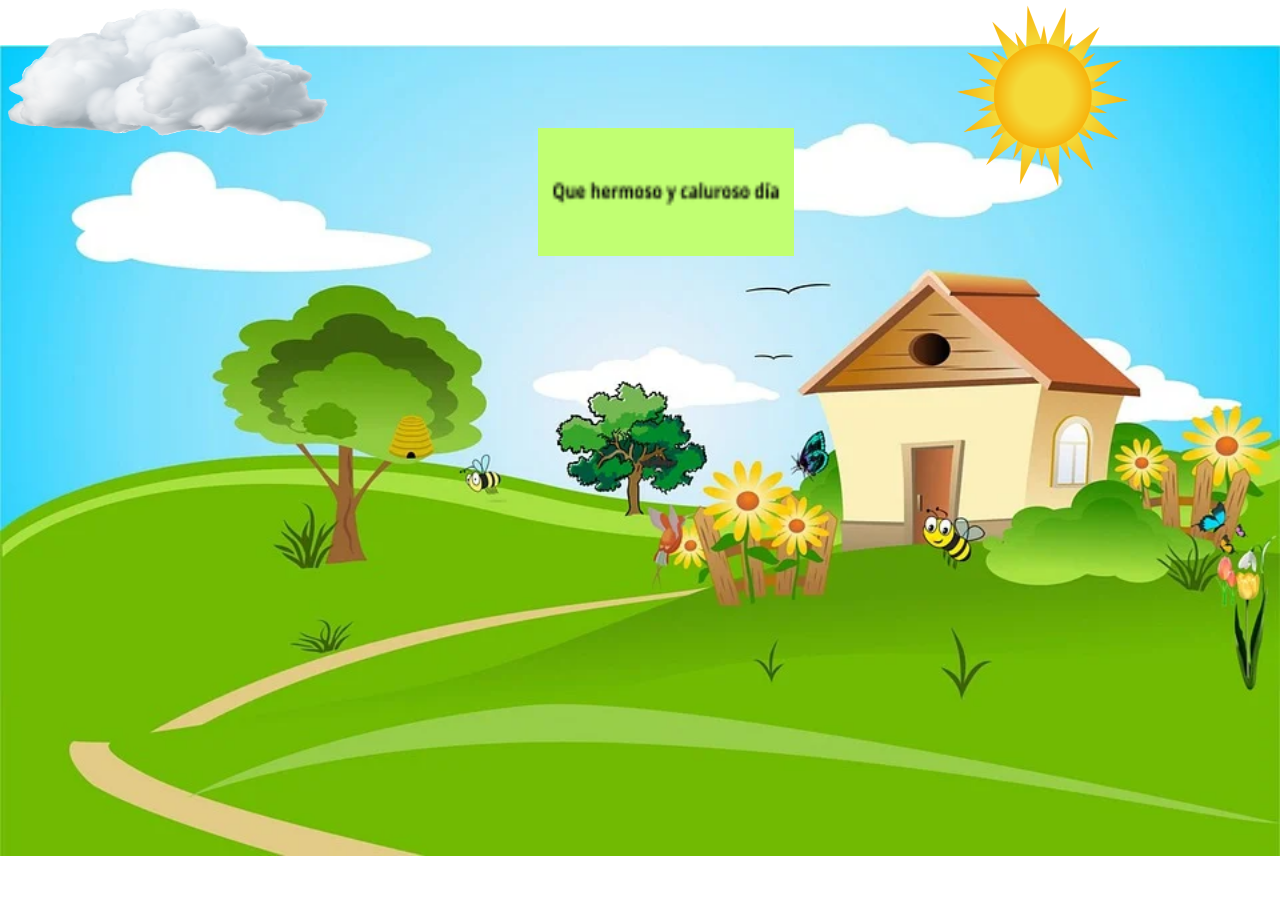
<file: animacion/index.html>
<!DOCTYPE html>
<html lang="en">
<head>
    <meta charset="UTF-8">
    <meta name="viewport" content="width=device-width, initial-scale=1.0">
    <link rel="stylesheet" href="styles.css">
    <title>Document</title>
</head>
<body>
    <div id="animacion">
        <div id="mensajes">
            <img src="img/mensaje.png">
        </div>
        <div id="nube">
            <img src="img/cloud.webp">
        </div> 
        <div id="lluvia">
            <img src="img/rain.png">
        </div>
    </div>
    <div id="sol">
        <img src="img/sun.png">
    </div>
    <div id="flor">
        <img src="img/flower.webp">
    </div> 
</body>
</html>
</file>
<file: animacion/styles.css>
body {
    background-image: url(img/house.webp);
    background-size: contain;
    background-repeat: no-repeat;
    background-attachment: fixed;
    background-position: center;
    width: 150vw;
    height: 50vw;
}
html{
    overflow: hidden;
    
}
#nube img {
    width: 25vw;
    height: 10vw;
    position: absolute;
    animation-fill-mode: forwards;
    animation-name: nube;
    animation-duration: 6s;
    animation-delay: 0s;
    animation-iteration-count: 1;
    animation-timing-function: ease-out;
    animation-direction: normal;
}
#flor img {
    width: 20vw;
    height: 20vw;
    position: absolute;
    bottom: 0vw;
    left: 40vw;
    opacity: 0;
    animation-name: flower;
    animation-duration: 5s;
    animation-delay: 6s;
    animation-iteration-count: 1;
    animation-timing-function: ease;
    animation-direction:normal;
    animation-fill-mode: both;

}
#sol img {
    width: 25vw;
    height: 15vw;
    padding-right: 6vw;
    position: absolute;
    top: 0;
    right: 0;


    animation-name: sun;
    animation-duration: 8s;
    animation-delay: 0s;
    animation-iteration-count: 1;
    animation-timing-function:ease;
    animation-direction: reverse;
}
#lluvia img {
    width: 20vw;
    height: 30vw;
    position: relative;
    top: 0;
    left: 37vw;
    opacity: 0;


    animation-name: rain;
    animation-duration: 8s;
    animation-delay: 3s;
    animation-iteration-count: 1;
    animation-timing-function: ease-out;
    animation-direction: normal;
}
#mensajes img {
    width: 20vw;
    height: 10vw;
    position: absolute;
    top: 10vw;
    left: 42vw;



    animation-name: mensajes;
    animation-duration: 11s;
    animation-delay: 0s;
    animation-iteration-count: 1;
    animation-timing-function: ease-out;
    animation-direction: normal;
}
@keyframes 

nube {
    0% {
        right: 0vw;
        opacity: 0;
    }
    50%{
        right: 40vw;
        opacity: 1;
    }
    100% {
        right: 40vw;
        opacity: 0;
    }
}
@keyframes 

rain {
    0% {
        top: 0vw;
        opacity: 0;
    }
    50% {
        opacity: 1;
    }
    100% {
        top: 100vw;
        opacity: 1;
    }
}
@keyframes 

sun {
    0% {
        top: 0vw;
        opacity: 0;
    }
    100% {
        top: 100vw;
        opacity: 1;
    }
}
@keyframes 

flower {
    0% {
        bottom: 0vw;
        opacity: 0;
    }
    100% {
        bottom: 8vw;
        opacity: 1;
    }
}
@keyframes 

mensajes {
    0% {
        bottom: 0vw;
        opacity: 0;
    }
    100% {
        bottom: 10vw;
        opacity: 0;
    }
}
</file>
